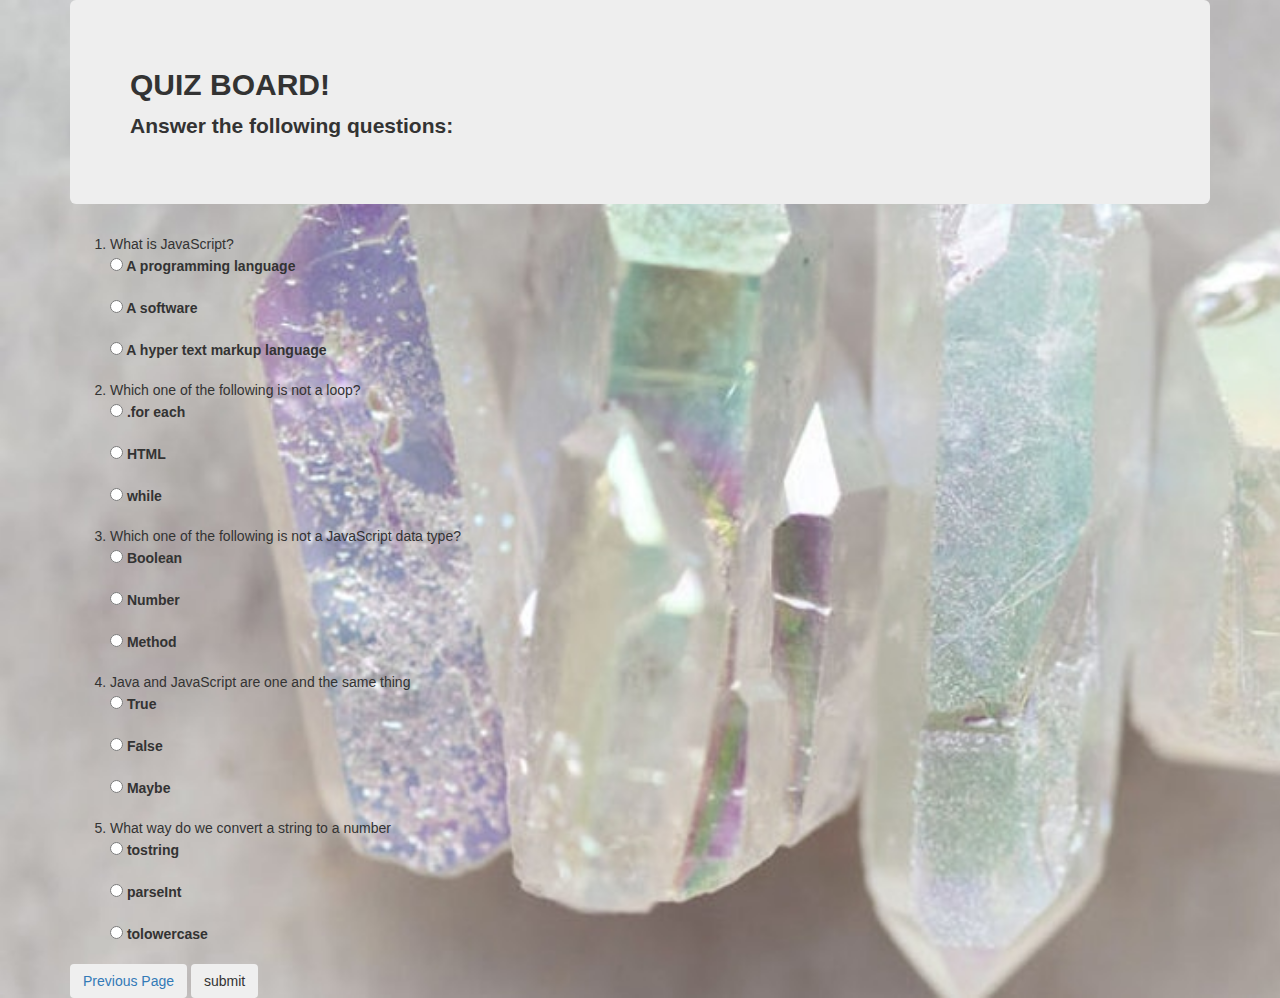
<file: index.html>
<!DOCTYPE html>
<html>

<head>
  <meta charset="utf-8">
  <link href="css/bootstrap.css" rel="stylesheet" type="text/css">
  <link href="css/style.css" rel="stylesheet" type="text/css">
  <script src="https://code.jquery.com/jquery-3.3.1.min.js" integrity="sha256-FgpCb/KJQlLNfOu91ta32o/NMZxltwRo8QtmkMRdAu8=" crossorigin="anonymous"></script>
  <title>Highridge Academy</title>
  <style>
body {
  background-image: url("image/crystals.jpg");
  background-repeat: no-repeat;
  background-size: cover;
}
</style>
</head>

<body>
  <div class="container">
    <div class="jumbotron">
    <h2><strong>QUIZ BOARD!</strong></h2>
    <p><strong>Answer the following questions:</strong></p>
    </div>
    <form id="quiz">
      <div class="row">
        <div class="col-md-6">
      <ol>
        <li>What is JavaScript?</li>
        <div class="form-group">
          <label>
            <input type="radio" name="No1" value="5">
            A programming language
          </label>
        </div>

        <div class="form-group">
          <label>
            <input type="radio" name="No1" value="0">
            A software
          </label>
        </div>
        <div class="form-group">
          <label>
            <input type="radio" name="No1" value="0">
            A hyper text markup language
          </label>
        </div>

        <li>Which one of the following is not a loop?</li>
        <div class="form-group">
          <label>
            <input type="radio" name="No2" value="0">
            .for each
          </label>
        </div>
        <div class="form-group">
          <label>
            <input type="radio" name="No2" value="5">
            HTML
          </label>
        </div>
        <div class="form-group">
          <label>
            <input type="radio" name="No2" values="0">
            while
          </label>
        </div>

        <li>Which one of the following is not a JavaScript data type?</li>
        <div class="form-group">
          <label>
            <input type="radio" name="No3" value="0">
            Boolean
          </label>
        </div>

        <div class="form-group">
          <label>
            <input type="radio" name="No3" value="0">
            Number
          </label>
        </div>

        <div class="form-group">
          <label>
            <input type="radio" name="No3" value="5">
            Method
          </label>
        </div>
        <li>Java and JavaScript are one and the same thing</li>
        <div class="form-group">
          <label>
            <input type="radio" name="No4" value="0">
            True
          </label>
        </div>

        <div class="form-group">
          <label>
            <input type="radio" name="No4" value="5">
            False
          </label>
        </div>
        <div class="form-group">
          <label>
            <input type="radio" name="No4" value="0">
            Maybe
          </label>
        </div>

        <li>What way do we convert a string to a number</li>
        <div class="form-group">
          <label>
            <input type="radio" name="No5" value="0">
            tostring
          </label>
        </div>
        <div class="form-group">
          <label>
            <input type="radio" name="No5" value="5">
            parseInt
          </label>
        </div>
        <div class="form-group">
          <label>
            <input type="radio" name="No5" value="0">
            tolowercase
          </label>
        </div>
        </div>
        </div>
      </ol>
      <button type="submit" class="btn"> <a href="front.html">Previous Page</a></button>
    <button id="btn" onclick="number()" type="submit" class="btn btn-ouline-primary">submit</button>
  </form>
    <script src="js/scripts.js" charset="utf-8"></script>
    <div id="results"></div>
</body>

</html>
</file>
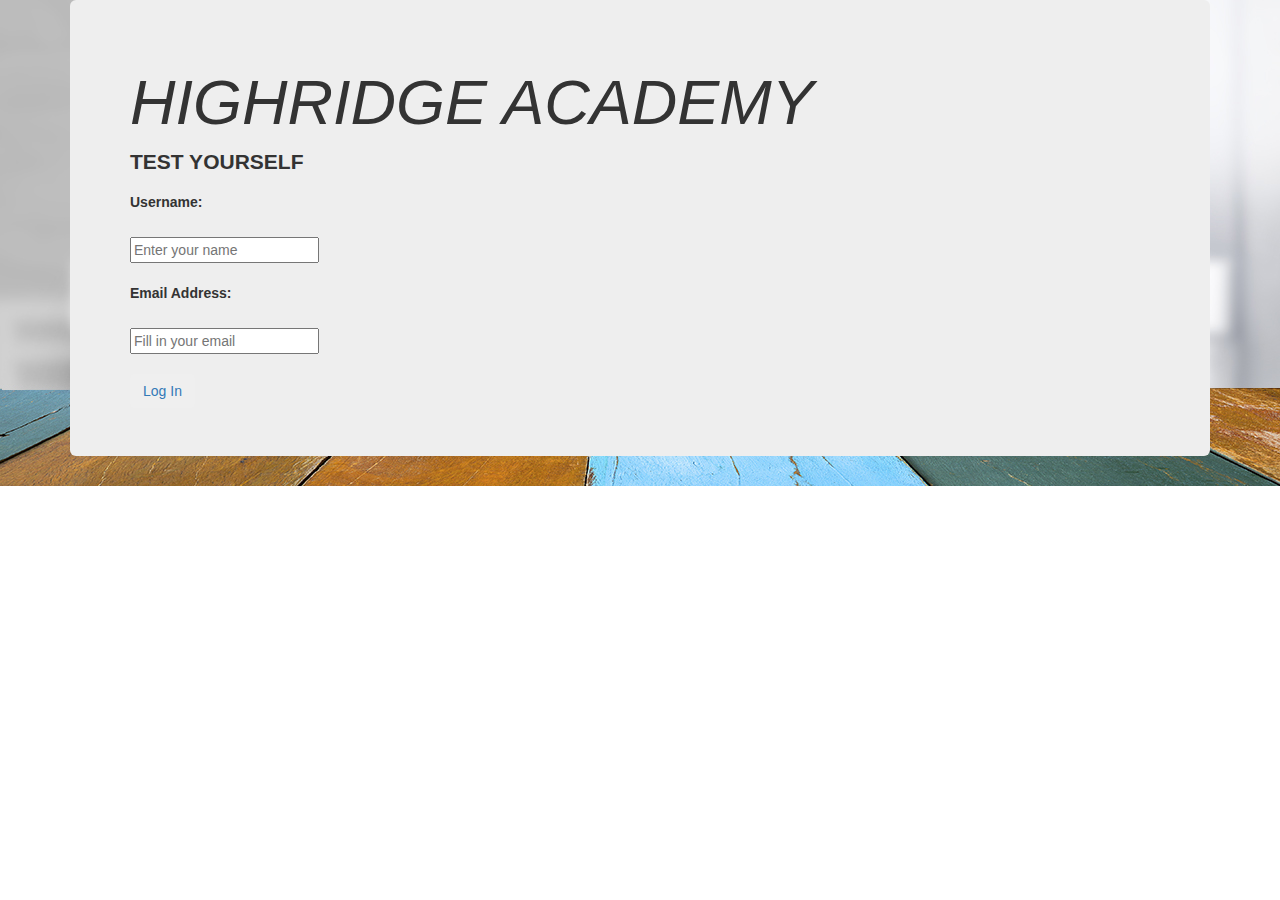
<file: front.html>
<!DOCTYPE html>
<html>

<head>
  <meta charset="utf-8">
  <link href="css/bootstrap.css" rel="stylesheet" type="text/css">
  <link href="css/style.css" rel="stylesheet" type="text/css">
  <title>Highridge Academy</title>
  <style>
body {
  background-image: url("image/school.jpg");
  background-repeat: no-repeat;
  background-size: cover;
}
  </style>
</head>
<body>
  <body

  <div class="container">
    <div class="jumbotron">

  <h1>HIGHRIDGE ACADEMY</h1>
  <p><strong>TEST YOURSELF</strong></p>
  <form id="login" action="index.html" method="post">
        <label for="user-name">Username:</label><br></br><input type="text" id="username" value="" placeholder="Enter your name"/><br></br>
        <label for="email">Email Address:</label><br></br><input type="text"id="class" value="" placeholder="Fill in your email"/><br></br>
        <button type="submit" class="btn"> <a href="index.html">Log In</button>
      </form>

   </div>
  </div>
</file>
<file: css/style.css>
background-size:auto;
  background repeat:no repeat;
}
button {
background-color: #f4511e;
  border: none;
  color: white;
  padding: 16px 32px;
  text-align: center;
  font-size: 16px;
  margin: 4px 2px;
  opacity: 0.6;
  transition: 0.3s;
  display: inline-block;
  text-decoration: none;
  cursor: pointer;
}
h1 {
  font-size: 50px;
  font-style: oblique;
}
</file>
